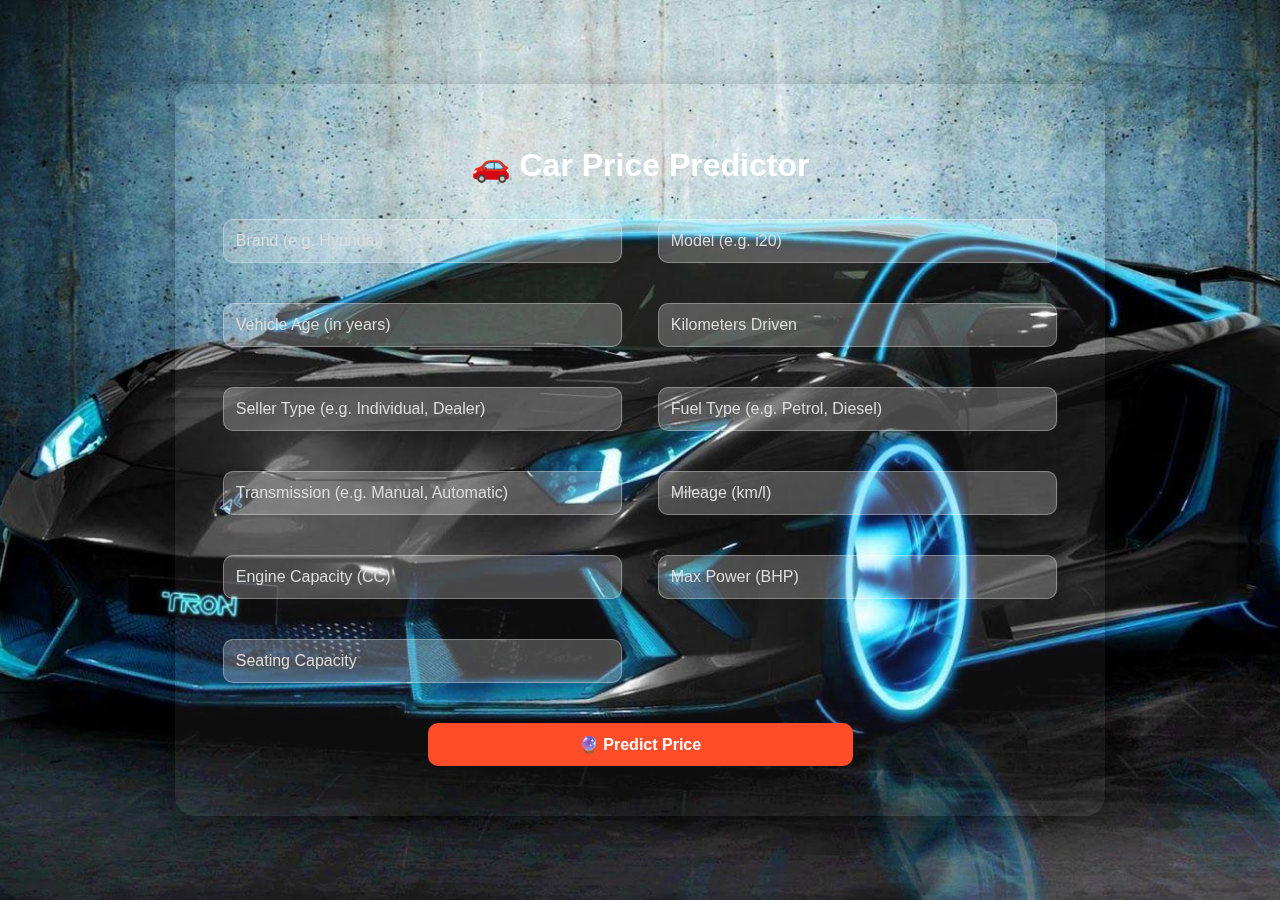
<file: templates/index.html>
<!DOCTYPE html>
<html lang="en">
<head>
  <meta charset="UTF-8">
  <title>Car Price Predictor</title>
  <link rel="stylesheet" href="/static/style.css">
</head>
<body>

  <div class="container">
    <h1>🚗 Car Price Predictor</h1>
    <form action="/predict" method="POST">

      <input type="text" name="brand" placeholder="Brand (e.g. Hyundai)" required>
      <input type="text" name="model" placeholder="Model (e.g. i20)" required>

      <input type="number" step="0.1" name="vehicle_age" placeholder="Vehicle Age (in years)" required>
      <input type="number" step="0.1" name="km_driven" placeholder="Kilometers Driven" required>

      <input type="text" name="seller_type" placeholder="Seller Type (e.g. Individual, Dealer)" required>
      <input type="text" name="fuel_type" placeholder="Fuel Type (e.g. Petrol, Diesel)" required>
      <input type="text" name="transmission_type" placeholder="Transmission (e.g. Manual, Automatic)" required>

      <input type="number" step="0.1" name="mileage" placeholder="Mileage (km/l)" required>
      <input type="number" step="0.1" name="engine" placeholder="Engine Capacity (CC)" required>
      <input type="number" step="0.1" name="max_power" placeholder="Max Power (BHP)" required>

      <input type="number" step="1" name="seats" placeholder="Seating Capacity" required>

      <button type="submit">🔮 Predict Price</button>
    </form>
  </div>

</body>
</html>
</file>
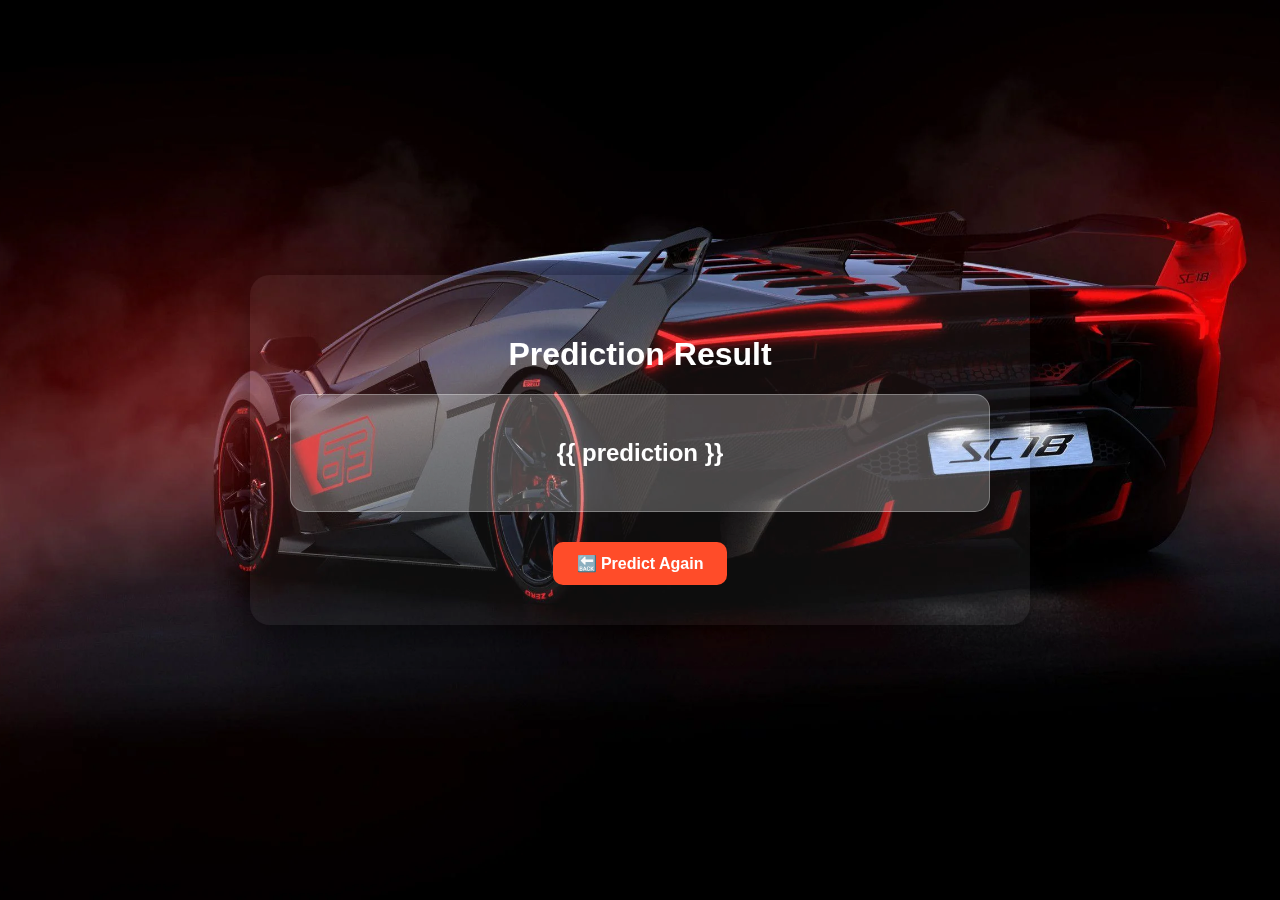
<file: templates/result.html>
<!DOCTYPE html>
<html lang="en">

<head>
    <meta charset="UTF-8">
    <title>Car Price Prediction Result</title>
    <link rel="stylesheet" href="/static/result.css">
</head>

<body>
    <div class="container">
        <h1>Prediction Result</h1>
        <div class="result-box">
            <p>{{ prediction }}</p>
        </div>
        <a href="/" class="back-btn">🔙 Predict Again</a>
    </div>
</body>

</html>
</file>
<file: static/style.css>
/* 🌌 Background Image & Body Styling */
body {
  margin: 0;
  padding: 0;
  font-family: 'Segoe UI', sans-serif;
  background: url('/static/car3.jpg') no-repeat center center fixed;
  background-size: cover;
  min-height: 100vh;
  display: flex;
  justify-content: center;
  align-items: center;
}

/* 🪟 Glassmorphism Container */
.container {
  background: rgba(255, 255, 255, 0.05);  /* light transparent by default */
  border-radius: 20px;
  backdrop-filter: blur(0px);             /* no blur initially */
  -webkit-backdrop-filter: blur(0px);
  box-shadow: 0 8px 32px 0 rgba(0,0,0,0.37);
  padding: 40px;
  width: 850px;
  max-height: 95vh;
  overflow-y: auto;
  text-align: center;
  color: white;
  transition: all 0.4s ease-in-out;
}

/* 💥 Activate Glass Blur on Focus */
.container:focus-within {
  background: rgba(255, 255, 255, 0.15);
  backdrop-filter: blur(15px);
  -webkit-backdrop-filter: blur(15px);
}

/* 📝 Input Fields & Dropdowns */
input, select {
  width: 90%;
  margin: 10px auto;
  padding: 12px;
  border: none;
  border-radius: 10px;
  font-size: 16px;
  background: rgba(255, 255, 255, 0.2);
  color: white;
  backdrop-filter: blur(5px);
  border: 1px solid rgba(255,255,255,0.3);
}

input::placeholder {
  color: #ddd;
}

/* 🎯 Buttons */
button {
  width: 90%;
  margin: 10px auto;
  padding: 12px;
  border: none;
  border-radius: 10px;
  font-size: 16px;
  background-color: #ff4c29;
  color: white;
  font-weight: bold;
  cursor: pointer;
  transition: 0.3s ease;
}

button:hover {
  background-color: #ff3412;
}

h1 {
  margin-bottom: 25px;
}

/* 👯 Two-Column Form Layout */
form {
  display: grid;
  grid-template-columns: 1fr 1fr;
  gap: 20px;
  justify-items: center;
  align-items: center;
}

/* Button full width center below columns */
form button {
  grid-column: span 2;
  width: 50%;
}

/* 📱 Responsive for Small Screens */
@media (max-width: 768px) {
  form {
    grid-template-columns: 1fr;
  }

  form button {
    grid-column: span 1;
    width: 100%;
  }
}
</file>
<file: static/result.css>
/* Background Image */
body {
  margin: 0;
  padding: 0;
  font-family: 'Segoe UI', sans-serif;
  background: url('/static/car1.webp') no-repeat center center fixed;
  background-size: cover;
  height: 100vh;
  display: flex;
  justify-content: center;
  align-items: center;
}

/* Glassmorphism Container */
.container {
  background: rgba(255, 255, 255, 0.05);  /* default light */
  border-radius: 20px;
  backdrop-filter: blur(0px);             /* no blur by default */
  -webkit-backdrop-filter: blur(0px);
  box-shadow: 0 8px 32px 0 rgba(0,0,0,0.37);
  padding: 40px;
  width: 700px;
  text-align: center;
  color: white;
  transition: all 0.4s ease-in-out;
}

/* 💥 Activate blur on hover/focus */
.container:hover,
.container:focus-within {
  background: rgba(255, 255, 255, 0.15);
  backdrop-filter: blur(15px);
  -webkit-backdrop-filter: blur(15px);
}

/* Result box text */
.result-box {
  background: rgba(255, 255, 255, 0.2);
  padding: 20px;
  border-radius: 15px;
  margin-top: 20px;
  color: white;
  font-size: 24px;
  font-weight: bold;
  backdrop-filter: blur(5px);
  border: 1px solid rgba(255,255,255,0.3);
}

/* Back Button */
.back-btn {
  display: inline-block;
  margin-top: 30px;
  padding: 12px 24px;
  background-color: #ff4c29;
  color: white;
  border: none;
  border-radius: 10px;
  font-size: 16px;
  text-decoration: none;
  transition: 0.3s ease;
  font-weight: bold;
}

.back-btn:hover {
  background-color: #ff3412;
}
</file>
